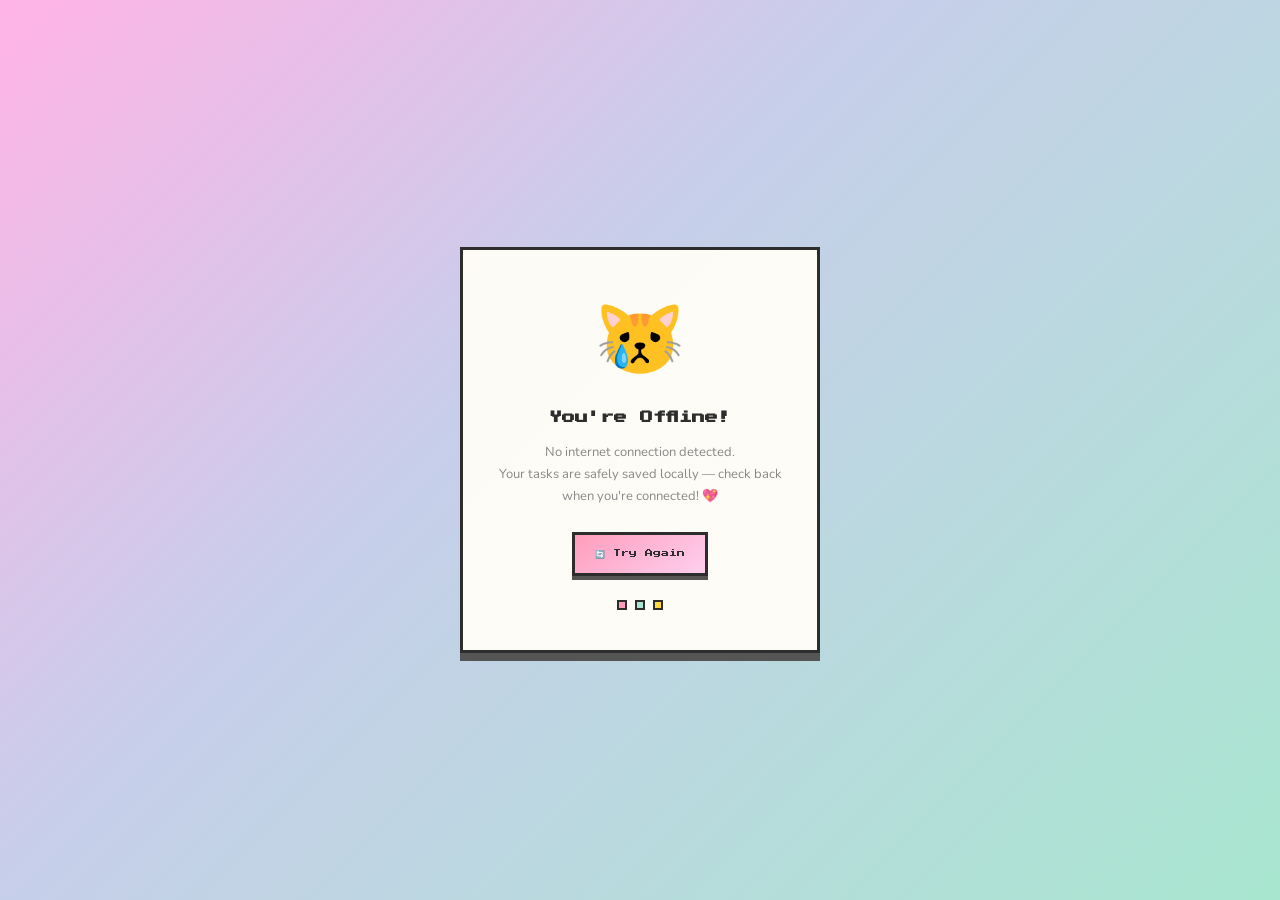
<file: offline.html>
<!DOCTYPE html>
<html lang="en">
<head>
<meta charset="UTF-8">
<meta name="viewport" content="width=device-width, initial-scale=1.0, viewport-fit=cover">
<title>✨ PixiDo — Offline</title>
<link rel="manifest" href="/manifest.json">
<link href="https://fonts.googleapis.com/css2?family=Press+Start+2P&family=Nunito:wght@400;700&display=swap" rel="stylesheet">
<style>
  *, *::before, *::after { margin: 0; padding: 0; box-sizing: border-box; }
  body {
    font-family: 'Nunito', sans-serif;
    background: linear-gradient(135deg, #ffb3e6 0%, #c7ceea 40%, #a8e6cf 100%);
    min-height: 100vh; display: flex; align-items: center; justify-content: center;
    text-align: center; padding: 20px;
  }
  .card {
    background: rgba(255,253,247,0.97); border: 3px solid #2d2d2d;
    box-shadow: 0 8px 0 #555; padding: 40px 32px; max-width: 360px; width: 100%;
    animation: pop 0.4s cubic-bezier(0.34,1.56,0.64,1) both;
  }
  @keyframes pop { from{opacity:0;transform:scale(0.8)} to{opacity:1;transform:scale(1)} }
  .mascot { font-size: 72px; display: block; margin-bottom: 20px;
    animation: bob 2s ease-in-out infinite; }
  @keyframes bob { 0%,100%{transform:translateY(0)} 50%{transform:translateY(-12px)} }
  h1 { font-family: 'Press Start 2P', monospace; font-size: 13px; margin-bottom: 12px;
    color: #2d2d2d; line-height: 1.6; }
  p { font-size: 13px; color: #888; line-height: 1.7; margin-bottom: 24px; }
  .retry-btn {
    font-family: 'Press Start 2P', monospace; font-size: 8px;
    padding: 14px 20px; border: 3px solid #2d2d2d; cursor: pointer;
    background: linear-gradient(145deg, #ff9dbb, #fecfef);
    box-shadow: 0 4px 0 #555; transition: all 0.1s; color: #2d2d2d;
    display: inline-block; text-decoration: none;
  }
  .retry-btn:hover { transform: translateY(-2px); box-shadow: 0 6px 0 #555; }
  .retry-btn:active { transform: translateY(2px); box-shadow: 0 2px 0 #555; }
  .dots { display: flex; gap: 8px; justify-content: center; margin-top: 24px; }
  .dot { width: 10px; height: 10px; border: 2px solid #2d2d2d;
    animation: dotPop 0.8s ease-in-out infinite; }
  .dot:nth-child(1){ background:#ff9dbb; animation-delay:0s; }
  .dot:nth-child(2){ background:#a8e6cf; animation-delay:0.2s; }
  .dot:nth-child(3){ background:#ffd93d; animation-delay:0.4s; }
  @keyframes dotPop { 0%,100%{transform:scale(1)} 50%{transform:scale(1.5)} }
</style>
</head>
<body>
<div class="card">
  <span class="mascot">😿</span>
  <h1>You're Offline!</h1>
  <p>No internet connection detected.<br>Your tasks are safely saved locally — check back when you're connected! 💖</p>
  <button class="retry-btn" onclick="window.location.reload()">🔄 Try Again</button>
  <div class="dots">
    <div class="dot"></div>
    <div class="dot"></div>
    <div class="dot"></div>
  </div>
</div>
</body>
</html>
</file>
